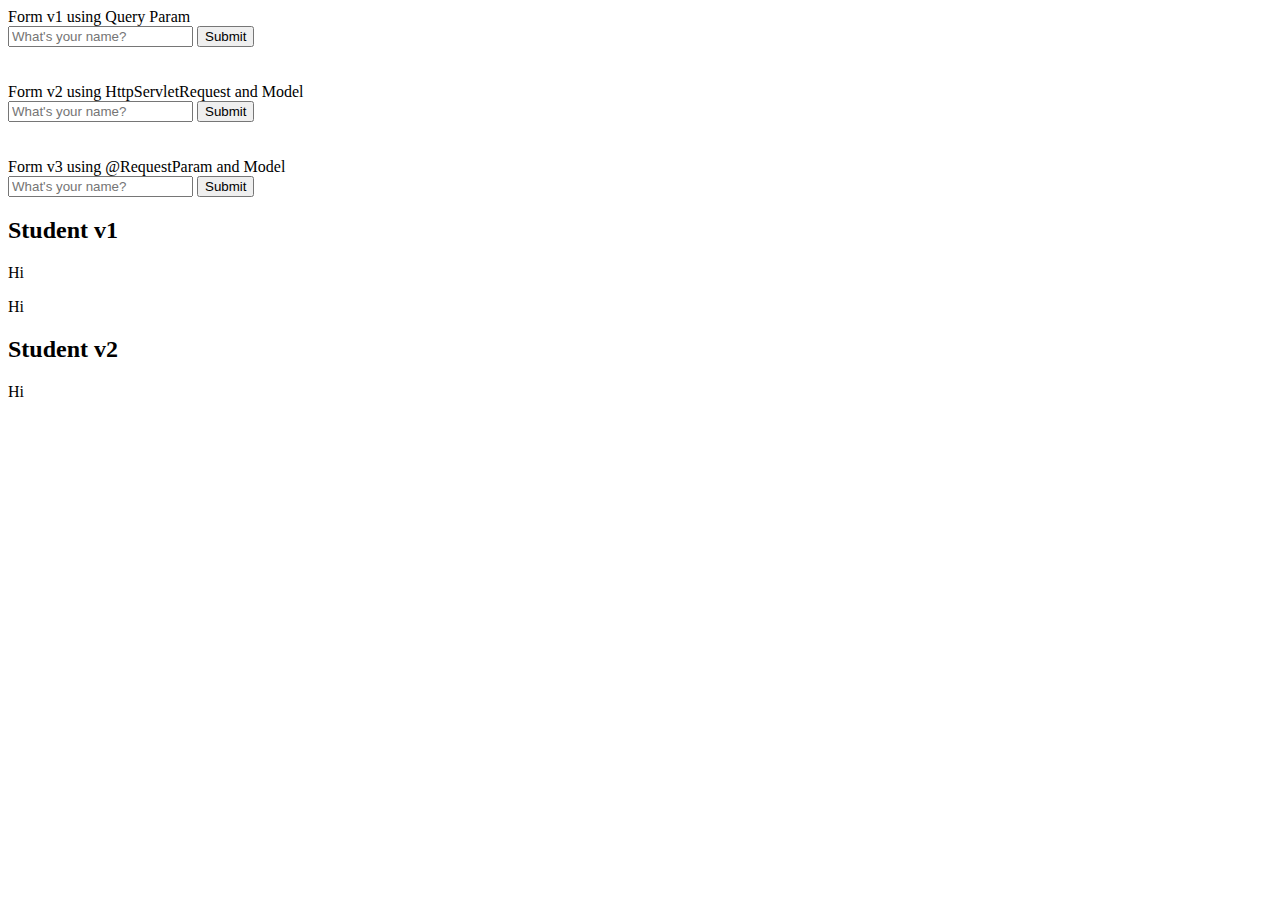
<file: 07-thymeleafdemo/src/main/resources/templates/helloworld-form.html>
<!DOCTYPE html>
<html xmlns:th="http://www.thymeleaf.org">

<head>
  <meta charset="UTF-8">
  <title>Hello World</title>
</head>
<body>
  
  <form th:action="@{/processFormv1}" method="POST">
    <label>Form v1 using Query Param</label>
    <br/>
    <input type="text" name="studentName" placeholder="What's your name?"/>
    <input type="submit"/>
  </form>
  <br/><br/>
  <form th:action="@{/processFormv2}" method="POST">
    <label>Form v2 using HttpServletRequest and Model</label>
    <br/>
    <input type="text" name="studentName" placeholder="What's your name?"/>
    <input type="submit"/>
  </form>
  <br/><br/>
  <form th:action="@{/processFormv3}" method="POST">
    <label>Form v3 using @RequestParam and Model</label>
    <br/>
    <input type="text" name="studentName" placeholder="What's your name?"/>
    <input type="submit"/>
  </form>

  <h2>Student v1</h2>
  <div th:each="student : ${students}">
    Hi
    <p th:text="${student}">Hi</p>
  </div>

  <h2>Student v2</h2>
  <div>
    Hi
    <p th:each="student : ${students}" th:text="${student}"></p>
  </div>
  
</body>
</html>
</file>
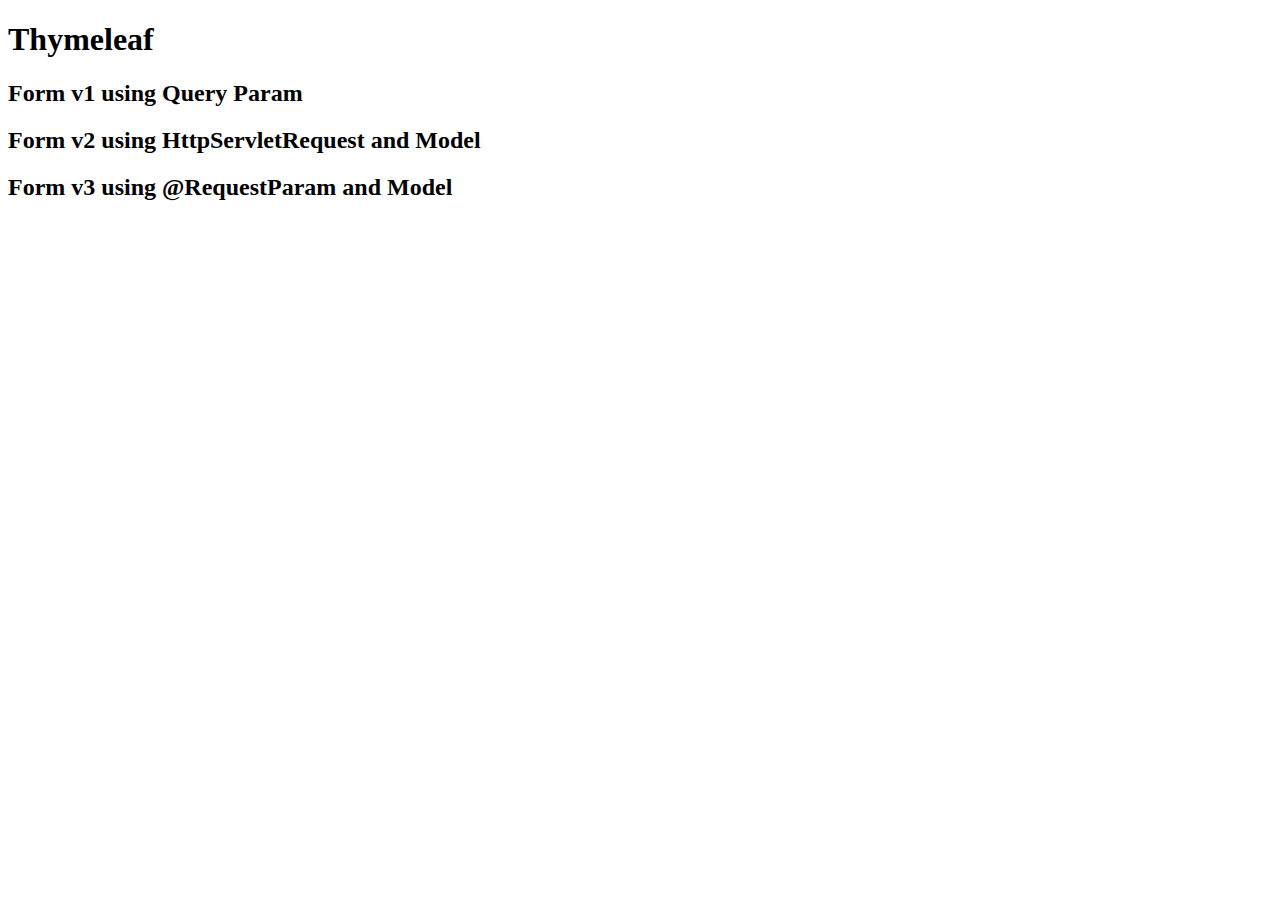
<file: 07-thymeleafdemo/src/main/resources/templates/helloworld.html>
<!DOCTYPE html>
<html xmlns:th="http://www.thymeleaf.org">

<head>
  <title>Thymeleaf Demo</title>
  <!-- Reference -->
  <link
    rel="stylesheet"
    th:href="@{/css/demo.css}"
  />
</head>

<body>
  <h1>Thymeleaf</h1>

  <h2>Form v1 using Query Param</h2>
  <p th:text="'Time on the server is ' + ${theDate}" class="funny"></p>
  <p th:text="'Student Name from Controller : ' + ${studentName}" class="student"></p>
  <p th:text="'Student Name from Query Param : ' + ${param.studentName}" class="student"></p>

  <h2>Form v2 using HttpServletRequest and Model</h2>
  <p th:text="'Message : ' + ${messagev2}" class="student"></p>

  <h2>Form v3 using @RequestParam and Model</h2>
  <p th:text="'Message : ' + ${messagev3}" class="student"></p>
</body>

</html>
</file>
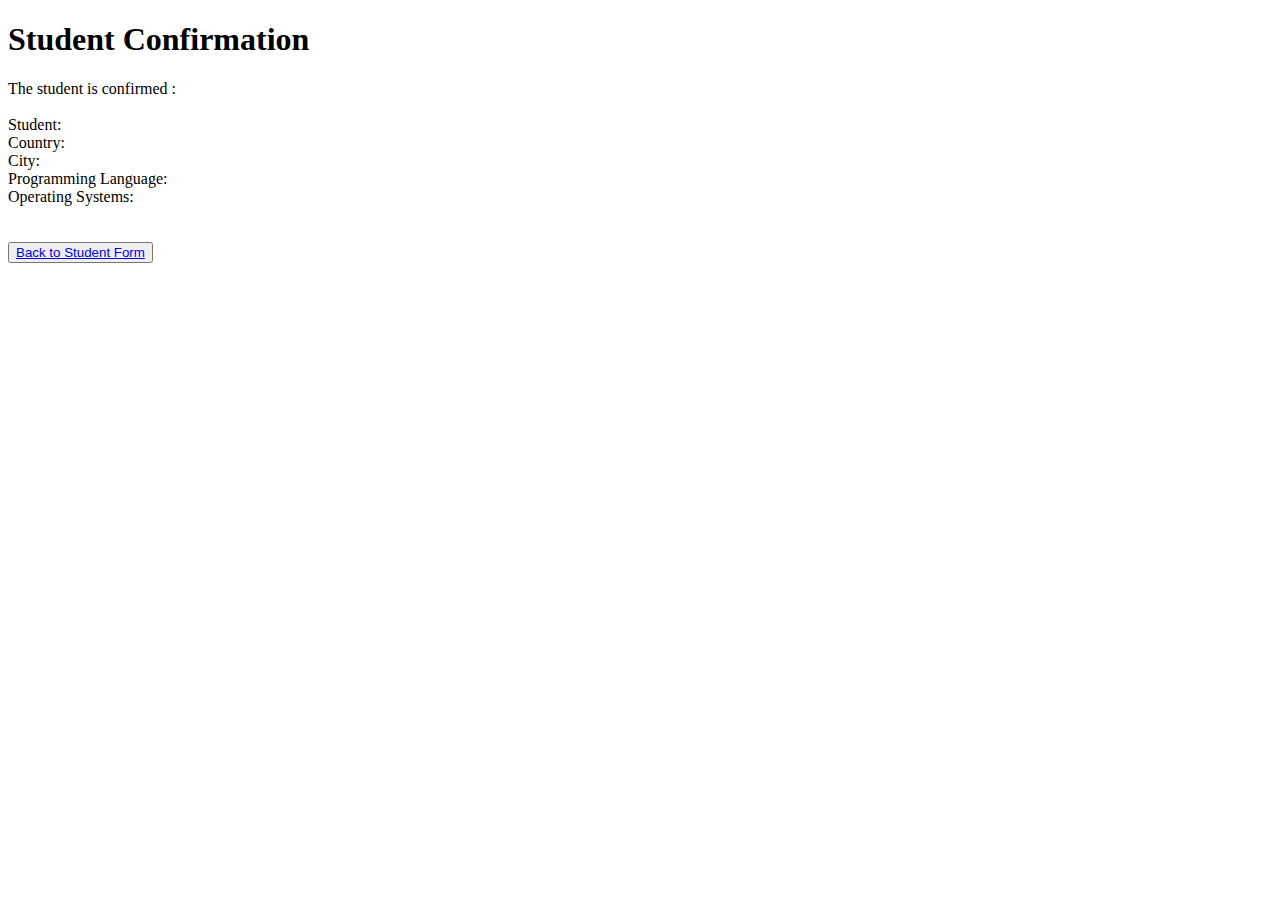
<file: 07-thymeleafdemo/src/main/resources/templates/student-confirmation.html>
<!DOCTYPE html>
<html xmlns:th="http://www.thymeleaf.org">
<head>
  <meta charset="UTF-8">
  <title>Student Registration</title>
</head>

<body>
  <h1>Student Confirmation</h1>

  The student is confirmed : <span th:text="${student.firstName} + ' ' + ${student.lastName} + ' from ' + ${country.name}"></span>
  <br/><br/>
  Student: <span th:text="${student}"></span>
  <br/>
  Country: <span th:text="${country}"></span>
  <br/>
  City: <span th:text="${city}"></span>
  <br/>
  Programming Language: <span th:text="${programmingLanguage}"></span>
  <br/>
  Operating Systems: 
  <li th:each="os : ${operatingSystems}" th:text="${os.name}"></li>

  <br/>
  <button>
    <a href="/showStudentForm">Back to Student Form</a>
  </button>
  
</body>
</html>
</file>
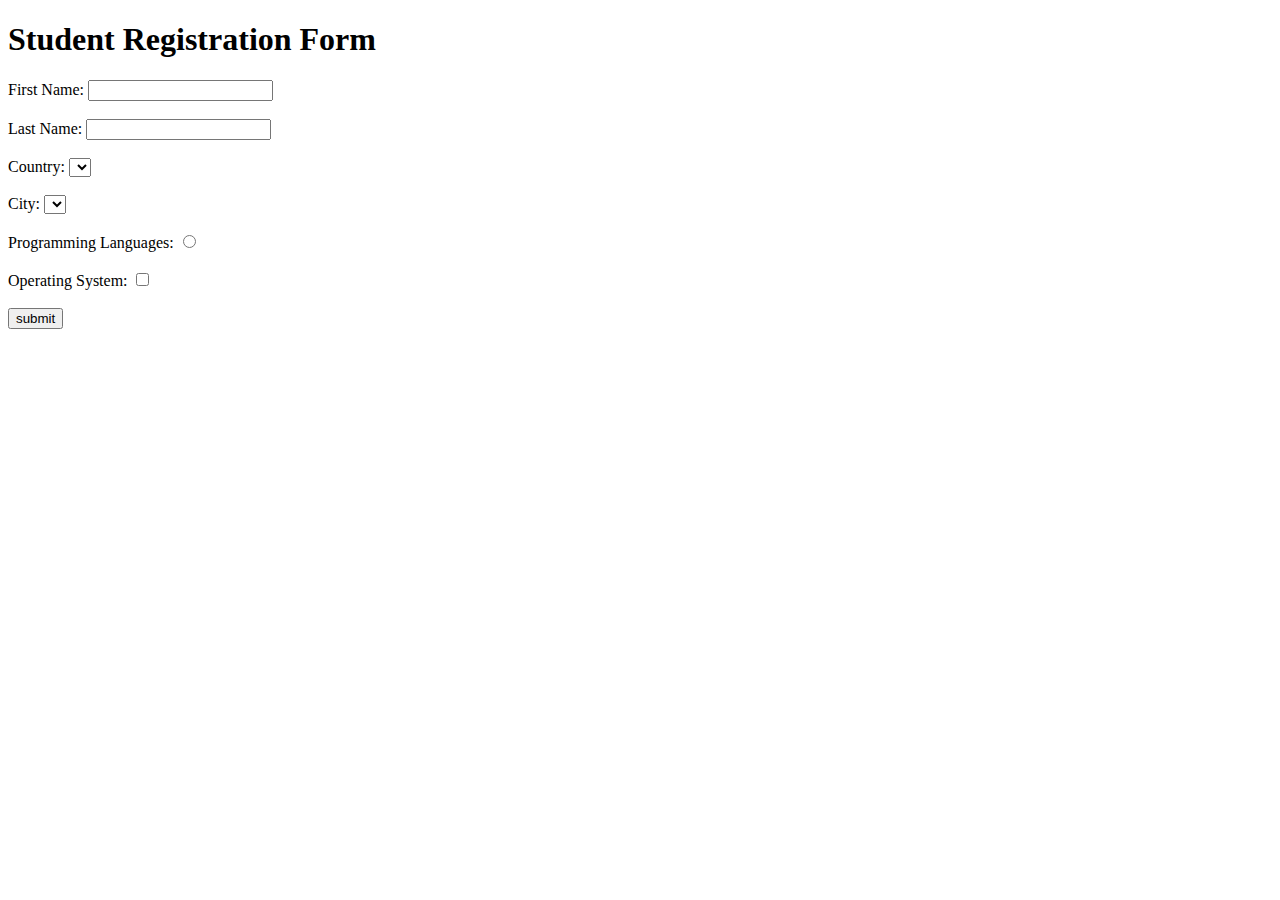
<file: 07-thymeleafdemo/src/main/resources/templates/student-form.html>
<!DOCTYPE html>
<html xmlns:th="http://www.thymeleaf.org">

<head>
  <meta charset="UTF-8">
  <title>Student Registration</title>
</head>

<body>
  <h1>Student Registration Form</h1>

  <form th:action="@{/processStudentForm}" th:object="${student}" method="POST">
    First Name: <input type="text" th:field="*{firstName}" />

    <br /><br />

    Last Name: <input type="text" th:field="*{lastName}" />

    <br /><br />

    Country:
    <select th:field="*{countryId}">
      <option th:each="country : ${countries}" th:value="${country.id}" th:text="${country.name}"></option>
    </select>
    <!-- <p th:each="country : ${countries}" th:text="${country.id} + ' ' + ${country.name}"></p> -->

    <br /><br />

    City:
    <select th:field="*{cityId}">
      <option th:each="city : ${cities}" th:value="${city.id}" th:text="${city.name}"></option>
    </select>
    <!-- <p th:each="city : ${cities}" th:text="${city.id} + ' ' + ${city.name}"></p> -->

    <br /><br />
    Programming Languages:
    <input type="radio" th:field="*{programmingLanguageId}" th:each="pl : ${programmingLanguages}" th:value="${pl.id}" th:text="${pl.name}" />
    <!-- <p th:each="pl : ${programmingLanguages}" th:text="${pl}"></p> -->

    <br /><br />
    Operating System:
    <input 
      type="checkbox" 
      th:field="*{operatingSystemId}" 
      th:each="os : ${operatingSystems}" 
      th:value="${os.id}" 
      th:text="${os.name}" 
    />

    <br /><br />
    <input type="submit" value="submit" />
  </form>

</body>

</html>
</file>
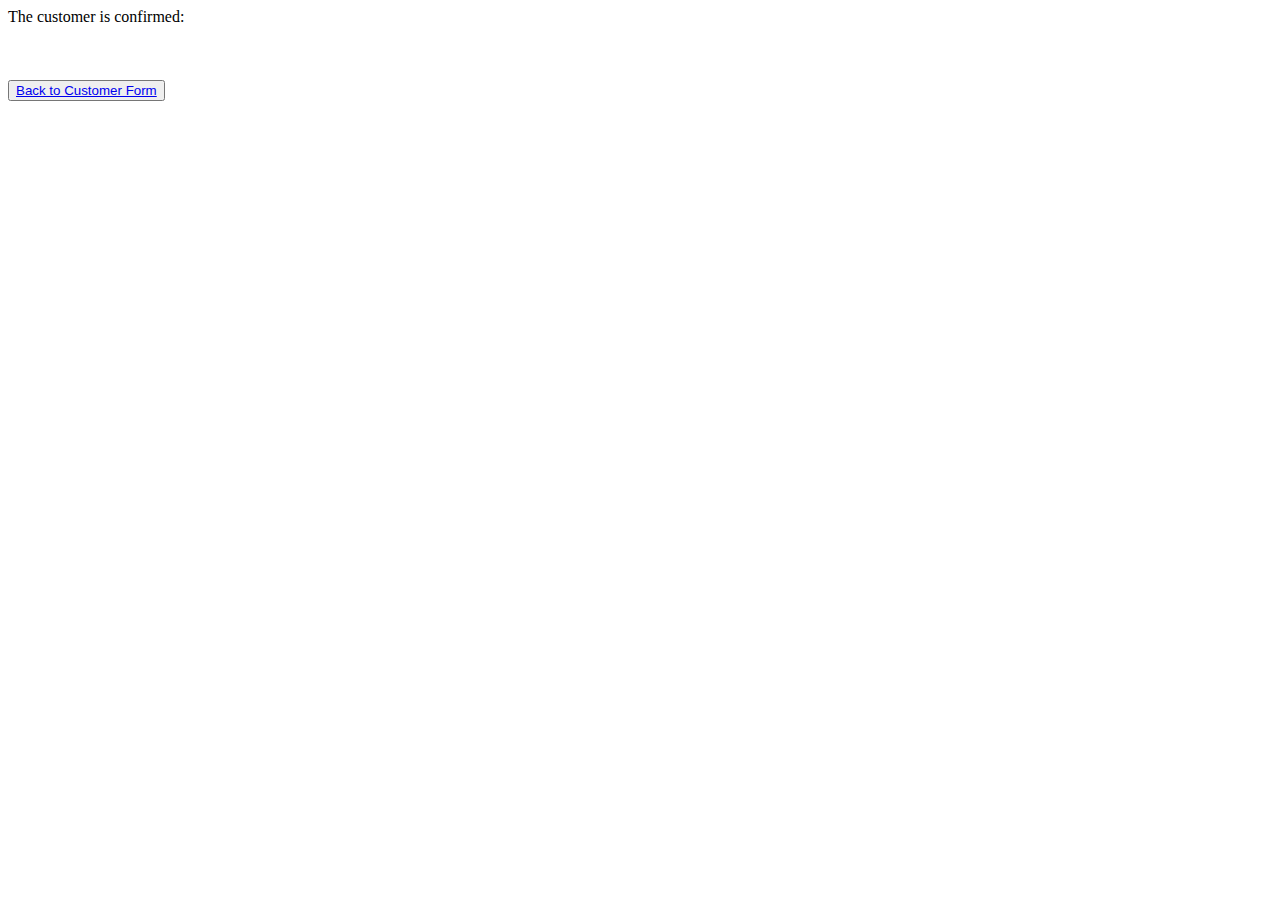
<file: 08-thymeleaf-mvc/src/main/resources/templates/customer-confirmation.html>
<!DOCTYPE html>
<html xmlns:th="http://www.thymeleaf.org">
<head>
  <meta charset="UTF-8">
  <title>Customer Confirmation</title>
</head>

<body>
  The customer is confirmed: <span th:text="${customer.firstName + ' ' + customer.lastName}"></span>
  <br/><br/>
  
  <span th:text="${customer}"></span>

  <br/><br/>
  <button>
    <a href="/">Back to Customer Form</a>
  </button>
</body>
</html>
</file>
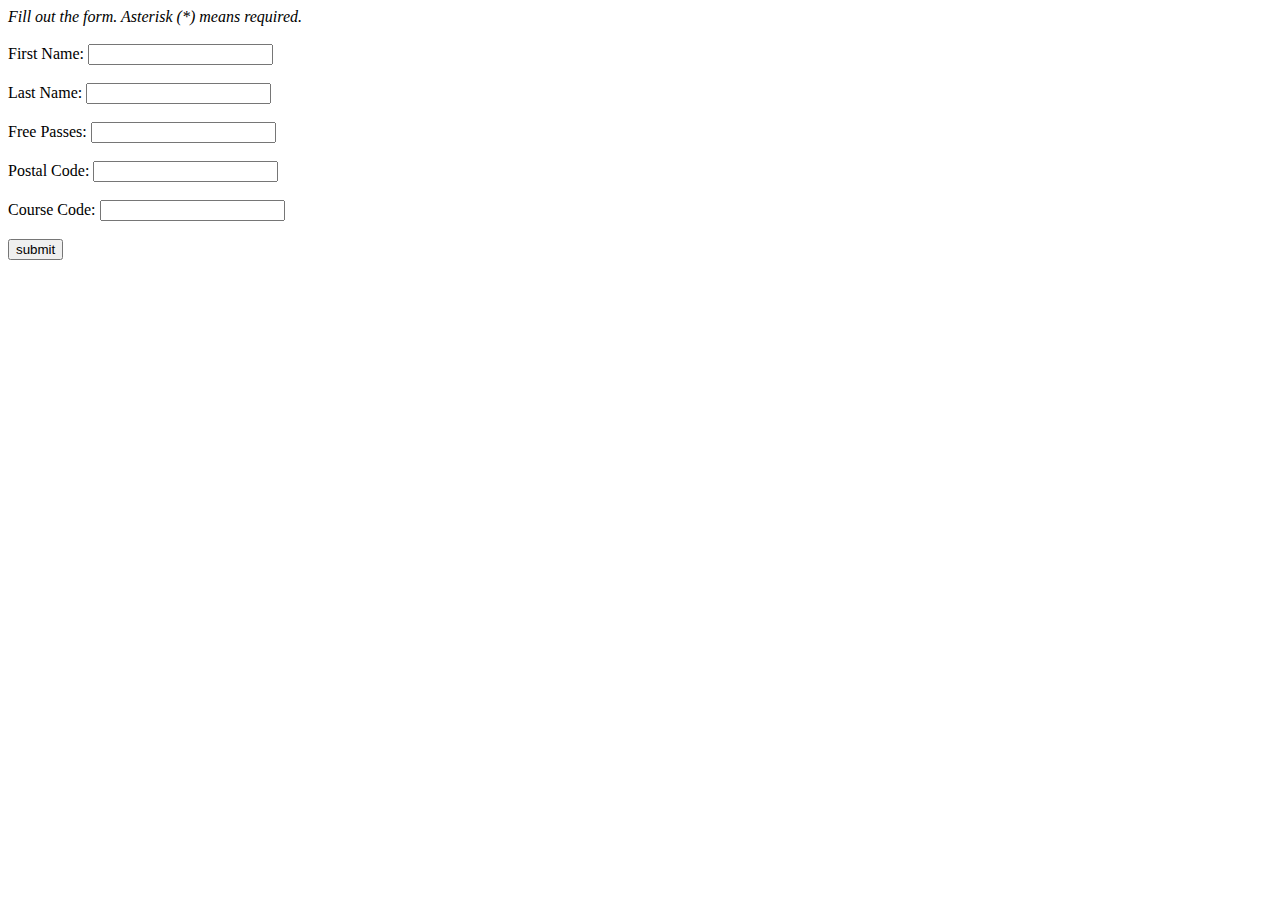
<file: 08-thymeleaf-mvc/src/main/resources/templates/customer-form.html>
<!DOCTYPE html>
<html xmlns:th="http://www.thymeleaf.org">

<head>
  <meta charset="UTF-8">
  <title>Customer Registration Form</title>
  <style>
    .error {
      color: red;
    }
  </style>
</head>

<body>
  <i>Fill out the form. Asterisk (*) means required.</i>
  <br /> <br />

  <form th:action="@{/processForm}" th:object="${customer}" method="POST">

    First Name: <input type="text" th:field="*{firstName}" />
    <!-- Add error message (if present) -->
    <span th:if="${#fields.hasErrors('firstName')}" th:errors="*{firstName}" class="error"></span>

    <br /><br />
    Last Name: <input type="text" th:field="*{lastName}" />

    <br /><br />
    Free Passes: <input type="text" th:field="*{freePasses}" />
    <span th:if="${#fields.hasErrors('freePasses')}" th:errors="*{freePasses}" class="error"></span>

    <br /><br />
    Postal Code: <input type="text" th:field="*{postalCode}"/>
    <span th:if="${#fields.hasErrors('postalCode')}" th:errors="*{postalCode}" class="error"></span>

    <br /><br />
    Course Code: <input type="text" th:field="*{courseCode}"/>
    <span th:if="${#fields.hasErrors('courseCode')}" th:errors="*{courseCode}" class="error"></span>

    <br /><br />
    <input type="submit" value="submit"/>
  </form>

</body>

</html>
</file>
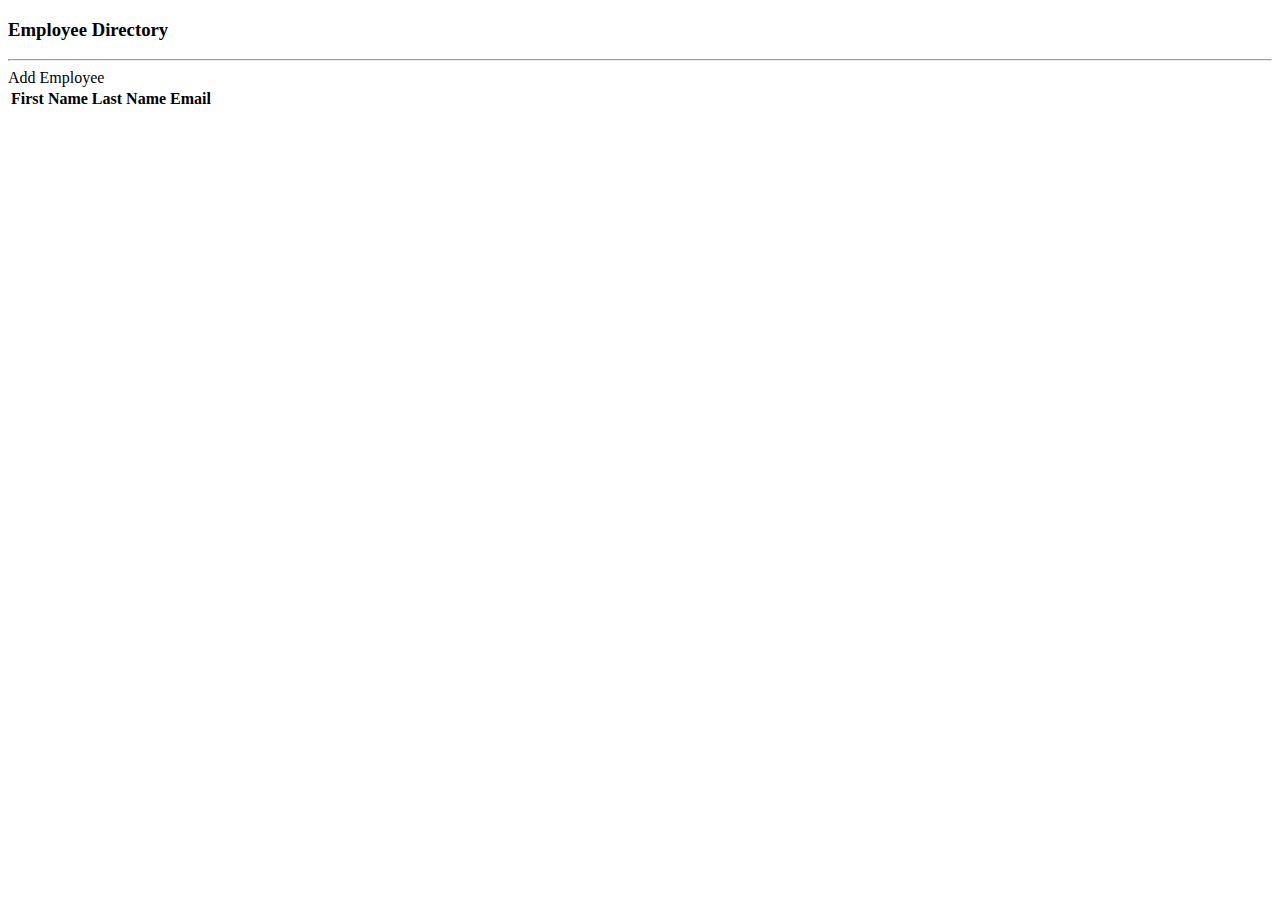
<file: 09-thymeleaf-mvc-crud/src/main/resources/templates/employee/list-employees.html>
<!DOCTYPE html>
<html xmlns:th="http://www.thymeleaf.org">
<head>
  <meta charset="UTF-8"/>
  <title>Employee Directory</title>
  <meta name="viewport" content="width=device-width, initial-scale=1">
  <link href="https://cdn.jsdelivr.net/npm/bootstrap@5.3.2/dist/css/bootstrap.min.css" rel="stylesheet" integrity="sha384-T3c6CoIi6uLrA9TneNEoa7RxnatzjcDSCmG1MXxSR1GAsXEV/Dwwykc2MPK8M2HN" crossorigin="anonymous">
</head>

<body>
  <div class="container">
    <h3>Employee Directory</h3>
    <hr>
    <a th:href="@{/employee/create}" type="button" class="btn btn-primary btn-md mb-3">Add Employee</a>
    <table class="table table-bordered table-striped">
      <thead class="table-dark">
        <tr>
          <th>First Name</th>
          <th>Last Name</th>
          <th>Email</th>
        </tr>
      </thead>

      <tbody>
        <tr th:each="employee : ${employees}">
          <td th:text="${employee.firstName}"></td>
          <td th:text="${employee.lastName}"></td>
          <td th:text="${employee.email}"></td>
        </tr>
      </tbody>
    </table>
  </div>
</body>
</html>
</file>
